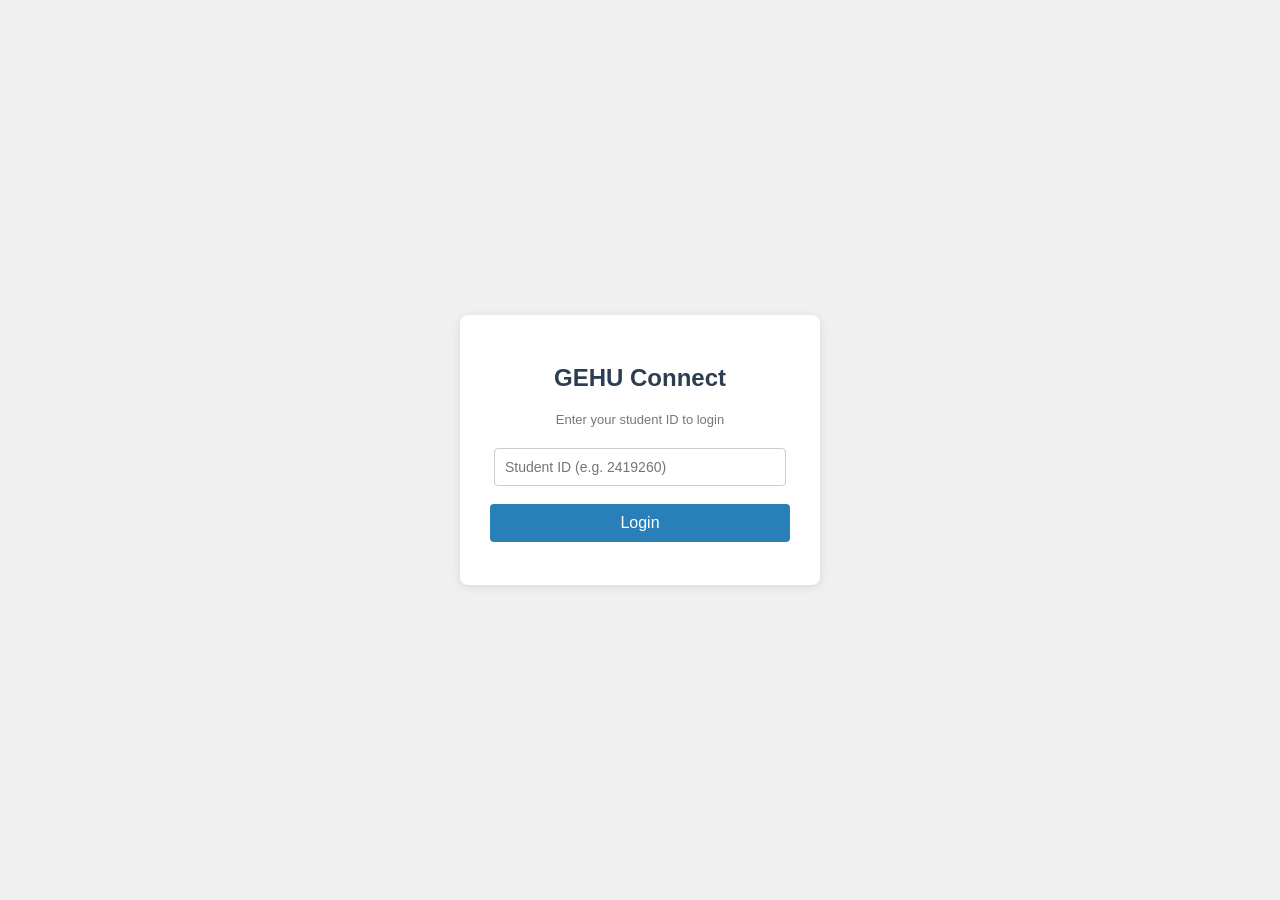
<file: Frontend/HTML/index.html>
<!DOCTYPE html>
<html>
<head>
    <title>GehuConnect - Login</title>
    <style>
        body { font-family: Arial, sans-serif; background: #f0f0f0; display: flex; justify-content: center; align-items: center; height: 100vh; margin: 0; }
        .box { background: white; padding: 30px; border-radius: 8px; box-shadow: 0 2px 10px rgba(0,0,0,0.1); width: 300px; text-align: center; }
        h2 { color: #2c3e50; margin-bottom: 20px; }
        input { width: 90%; padding: 10px; margin: 8px 0; border: 1px solid #ccc; border-radius: 4px; font-size: 14px; }
        button { width: 100%; padding: 10px; background: #2980b9; color: white; border: none; border-radius: 4px; font-size: 16px; cursor: pointer; margin-top: 10px; }
        button:hover { background: #1a6298; }
        #error-msg { color: red; margin-top: 10px; font-size: 13px; }
    </style>
</head>
<body>
    <div class="box">
        <h2>GEHU Connect</h2>
        <p style="color:#777; font-size:13px;">Enter your student ID to login</p>
        <input type="text" id="studentId" placeholder="Student ID (e.g. 2419260)" />
        <button onclick="doLogin()">Login</button>
        <p id="error-msg"></p>
    </div>

    <script>
        function doLogin() {
            var id = document.getElementById("studentId").value.trim();
            if (id === "") {
                document.getElementById("error-msg").innerText = "Please enter your student ID.";
                return;
            }

            fetch("http://localhost:5000/login?id=" + id)
                .then(function(res) {
                    if (!res.ok) throw new Error("not found");
                    return res.json();
                })
                .then(function(data) {
                    if (data.error) {
                        document.getElementById("error-msg").innerText = "Student not found.";
                    } else {
                        sessionStorage.setItem("student", JSON.stringify(data));
                        window.location.href = "student_dashboard.html";
                    }
                })
                .catch(function() {
                    document.getElementById("error-msg").innerText = "❌ Cannot connect to server. Make sure Flask is running: python app.py";
                });
        }

        document.addEventListener("keyup", function(e) {
            if (e.key === "Enter") doLogin();
        });
    </script>
</body>
</html>
</file>
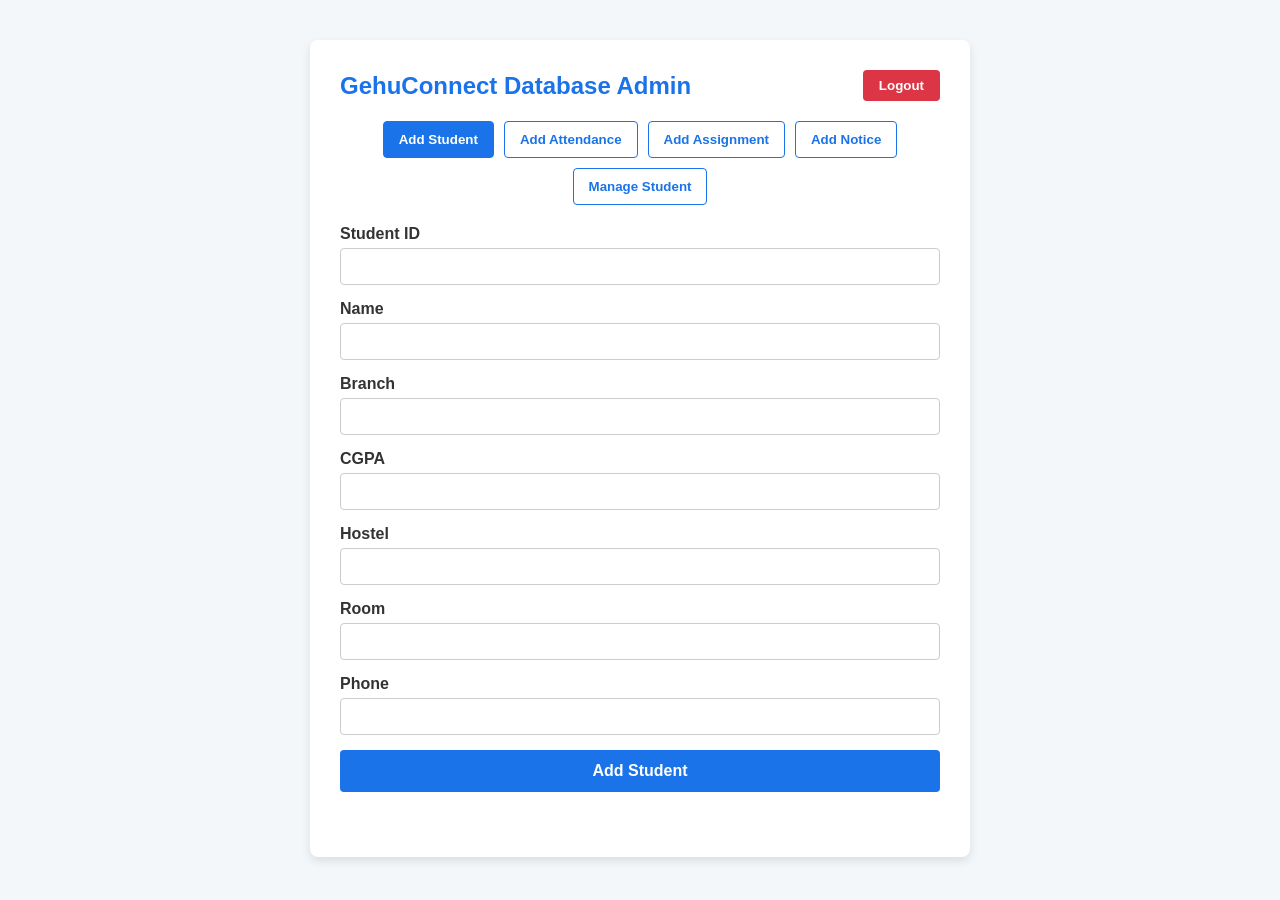
<file: Frontend/HTML/admin.html>
<!DOCTYPE html>
<html lang="en">
<head>
    <meta charset="UTF-8" />
    <meta name="viewport" content="width=device-width, initial-scale=1.0"/>
    <title>Admin Dashboard - GehuConnect</title>
    <style>
        body { font-family: 'Segoe UI', Tahoma, Geneva, Verdana, sans-serif; background-color: #f4f7fa; color: #333; margin: 0; padding: 20px; }
        .container { max-width: 600px; margin: 20px auto; background: #fff; padding: 30px; border-radius: 8px; box-shadow: 0 4px 10px rgba(0,0,0,0.1); }
        .header-bar { display: flex; justify-content: space-between; align-items: center; margin-bottom: 20px; }
        h2 { color: #1a73e8; margin: 0; }
        .logout-btn { background: #dc3545; color: white; border: none; padding: 8px 16px; border-radius: 4px; cursor: pointer; font-weight: bold; }
        .logout-btn:hover { background: #c82333; }
        .tabs { display: flex; gap: 10px; margin-bottom: 20px; justify-content: center; flex-wrap: wrap; }
        .tab-btn { padding: 10px 15px; border: 1px solid #1a73e8; background: white; color: #1a73e8; border-radius: 4px; cursor: pointer; font-weight: bold; }
        .tab-btn.active { background: #1a73e8; color: white; }
        .form-section { display: none; }
        .form-section.active { display: block; }
        .form-group { margin-bottom: 15px; }
        label { display: block; font-weight: bold; margin-bottom: 5px; }
        input[type="text"], input[type="number"], input[type="date"], select { width: 100%; padding: 10px; border: 1px solid #ccc; border-radius: 4px; box-sizing: border-box; }
        button[type="submit"] { width: 100%; padding: 12px; background: #1a73e8; color: white; border: none; border-radius: 4px; font-size: 16px; cursor: pointer; font-weight: bold; transition: background 0.3s; }
        button[type="submit"]:hover { background: #1557b0; }
        .message { margin-top: 15px; text-align: center; font-weight: bold; min-height: 20px; }
        .success { color: green; }
        .error { color: red; }
        table { width: 100%; border-collapse: collapse; margin-top: 10px; }
        th, td { border: 1px solid #ccc; padding: 8px; text-align: left; }
        th { background: #f4f7fa; }
        .del-btn { background: #dc3545; color: white; border: none; padding: 4px 8px; border-radius: 4px; cursor: pointer; font-size: 12px; }
        .del-btn:hover { background: #c82333; }
        .data-tables-section { margin-top: 30px; display: none; }
    </style>
</head>
<body>

<div class="container">
    <div class="header-bar">
        <h2>GehuConnect Database Admin</h2>
        <button class="logout-btn" onclick="logout()">Logout</button>
    </div>
    
    <div class="tabs">
        <button class="tab-btn active" onclick="showTab('student')">Add Student</button>
        <button class="tab-btn" onclick="showTab('attendance')">Add Attendance</button>
        <button class="tab-btn" onclick="showTab('assignment')">Add Assignment</button>
        <button class="tab-btn" onclick="showTab('notice')">Add Notice</button>
        <button class="tab-btn" onclick="showTab('manage')">Manage Student</button>
    </div>

    <!-- MANAGE STUDENT FORM -->
    <div id="manage" class="form-section">
        <div class="form-group" style="display: flex; gap: 10px;">
            <input type="text" id="searchId" placeholder="Enter Student ID" required />
            <button onclick="fetchStudentData()" style="width: auto;">Fetch Student</button>
        </div>
        <div id="fetchMsg" class="message"></div>
        
        <div id="manageContent" class="data-tables-section">
            <form id="updateStudentForm" onsubmit="submitForm(event, '/api/update_student', 'updateMsg')">
                <input type="hidden" name="old_id" id="oldId" />
                <div class="form-group"><label>Student ID</label><input type="text" name="id" id="editId" required /></div>
                <div class="form-group"><label>Name</label><input type="text" name="name" id="editName" required /></div>
                <div class="form-group"><label>Branch</label><input type="text" name="branch" id="editBranch" required /></div>
                <div class="form-group"><label>CGPA</label><input type="number" name="cgpa" id="editCgpa" step="0.1" required /></div>
                <div class="form-group"><label>Hostel</label><input type="text" name="hostel" id="editHostel" required /></div>
                <div class="form-group"><label>Room</label><input type="text" name="room" id="editRoom" required /></div>
                <div class="form-group"><label>Phone</label><input type="text" name="phone" id="editPhone" required /></div>
                <button type="submit">Save Profile Changes</button>
                <div id="updateMsg" class="message"></div>
            </form>

            <h3 style="color: #1a73e8; margin-top: 30px;">Attendance Records</h3>
            <table>
                <thead><tr><th>Subject</th><th>Percentage</th><th>Action</th></tr></thead>
                <tbody id="attendanceTbody"></tbody>
            </table>

            <h3 style="color: #1a73e8; margin-top: 30px;">Assignments</h3>
            <table>
                <thead><tr><th>Subject</th><th>Title</th><th>Due Date</th><th>Action</th></tr></thead>
                <tbody id="assignmentsTbody"></tbody>
            </table>
        </div>
    </div>

    <!-- ADD STUDENT FORM -->
    <div id="student" class="form-section active">
        <form id="addStudentForm" onsubmit="submitForm(event, '/add_student', 'studentMsg')">
            <div class="form-group"><label>Student ID</label><input type="text" name="id" required /></div>
            <div class="form-group"><label>Name</label><input type="text" name="name" required /></div>
            <div class="form-group"><label>Branch</label><input type="text" name="branch" required /></div>
            <div class="form-group"><label>CGPA</label><input type="number" name="cgpa" step="0.1" required /></div>
            <div class="form-group"><label>Hostel</label><input type="text" name="hostel" required /></div>
            <div class="form-group"><label>Room</label><input type="text" name="room" required /></div>
            <div class="form-group"><label>Phone</label><input type="text" name="phone" required /></div>
            <button type="submit">Add Student</button>
        </form>
        <div id="studentMsg" class="message"></div>
    </div>

    <!-- ADD ATTENDANCE FORM -->
    <div id="attendance" class="form-section">
        <form id="addAttendanceForm" onsubmit="submitForm(event, '/add_attendance', 'attendanceMsg')">
            <div class="form-group"><label>Student ID</label><input type="text" name="student_id" required /></div>
            <div class="form-group"><label>Subject</label><input type="text" name="subject" required /></div>
            <div class="form-group"><label>Percentage (%)</label><input type="number" name="percentage" step="0.1" required /></div>
            <button type="submit">Add Attendance</button>
        </form>
        <div id="attendanceMsg" class="message"></div>
    </div>

    <!-- ADD ASSIGNMENT FORM -->
    <div id="assignment" class="form-section">
        <form id="addAssignmentForm" onsubmit="submitForm(event, '/add_assignment', 'assignmentMsg')">
            <div class="form-group"><label>Student ID</label><input type="text" name="student_id" required /></div>
            <div class="form-group"><label>Subject</label><input type="text" name="subject" required /></div>
            <div class="form-group"><label>Assignment Title</label><input type="text" name="title" required /></div>
            <div class="form-group"><label>Due Date</label><input type="date" name="due_date" required /></div>
            <button type="submit">Add Assignment</button>
        </form>
        <div id="assignmentMsg" class="message"></div>
    </div>

    <!-- ADD NOTICE FORM -->
    <div id="notice" class="form-section">
        <form id="addNoticeForm" onsubmit="submitForm(event, '/add_notice', 'noticeMsg')">
            <div class="form-group"><label>Notice Title</label><input type="text" name="title" required /></div>
            <div class="form-group"><label>Category</label>
                <select name="category" required>
                    <option value="Academic">Academic</option>
                    <option value="Fee">Fee</option>
                    <option value="Event">Event</option>
                    <option value="Exam">Exam</option>
                </select>
            </div>
            <div class="form-group"><label>Date (YYYY-MM-DD)</label><input type="date" name="date" required /></div>
            <div class="form-group"><label>Urgency</label>
                <select name="urgency" required>
                    <option value="normal">Normal</option>
                    <option value="urgent">Urgent</option>
                </select>
            </div>
            <button type="submit">Add Notice</button>
        </form>
        <div id="noticeMsg" class="message"></div>
    </div>
</div>

<script>
    async function logout() {
        try {
            await fetch('/api/admin_logout', { method: 'POST' });
            window.location.href = '/admin_login.html';
        } catch(e) { console.error('Logout failed'); }
    }

    function showTab(tabId) {
        document.querySelectorAll('.form-section').forEach(el => el.classList.remove('active'));
        document.querySelectorAll('.tab-btn').forEach(el => el.classList.remove('active'));
        document.getElementById(tabId).classList.add('active');
        event.target.classList.add('active');
    }

    async function submitForm(e, endpoint, msgId) {
        e.preventDefault();
        const msgDiv = document.getElementById(msgId);
        msgDiv.textContent = 'Saving...';
        msgDiv.className = 'message';

        const formData = new FormData(e.target);
        const data = Object.fromEntries(formData.entries());

        // Convert number types appropriately
        if(data.cgpa) data.cgpa = parseFloat(data.cgpa);
        if(data.percentage) data.percentage = parseFloat(data.percentage);

        try {
            const response = await fetch(endpoint, {
                method: 'POST',
                headers: { 'Content-Type': 'application/json' },
                body: JSON.stringify(data)
            });
            const result = await response.json();
            
            if (response.ok) {
                msgDiv.textContent = result.message;
                msgDiv.classList.add('success');
                e.target.reset(); // clear form
            } else {
                msgDiv.textContent = 'Error: ' + result.error;
                msgDiv.classList.add('error');
            }
        } catch (err) {
            msgDiv.textContent = 'Failed to connect to server.';
            msgDiv.classList.add('error');
        }
    }

    async function fetchStudentData() {
        const id = document.getElementById('searchId').value;
        const msg = document.getElementById('fetchMsg');
        const content = document.getElementById('manageContent');
        if(!id) return;
        
        msg.textContent = 'Fetching...'; msg.className = 'message';
        content.style.display = 'none';

        try {
            const res = await fetch(`/api/get_student_full?id=${id}`);
            const data = await res.json();
            
            if(res.ok) {
                msg.textContent = '';
                content.style.display = 'block';
                
                // Populate Profile
                document.getElementById('oldId').value = data.student.id;
                document.getElementById('editId').value = data.student.id;
                document.getElementById('editName').value = data.student.name;
                document.getElementById('editBranch').value = data.student.branch;
                document.getElementById('editCgpa').value = data.student.cgpa;
                document.getElementById('editHostel').value = data.student.hostel;
                document.getElementById('editRoom').value = data.student.room;
                document.getElementById('editPhone').value = data.student.phone;
                
                // Populate Attendance
                const attBody = document.getElementById('attendanceTbody');
                attBody.innerHTML = '';
                data.attendance.forEach(a => {
                    attBody.innerHTML += `<tr><td>${a.subject}</td><td>${a.percentage}%</td><td><button class="del-btn" onclick="deleteRecord('attendance', ${a.id})">❌</button></td></tr>`;
                });
                
                // Populate Assignments
                const assBody = document.getElementById('assignmentsTbody');
                assBody.innerHTML = '';
                data.assignments.forEach(a => {
                    assBody.innerHTML += `<tr><td>${a.subject}</td><td>${a.title}</td><td>${a.due_date}</td><td><button class="del-btn" onclick="deleteRecord('assignments', ${a.id})">❌</button></td></tr>`;
                });
            } else {
                msg.textContent = data.error; msg.classList.add('error');
            }
        } catch(e) {
            msg.textContent = 'Server error'; msg.classList.add('error');
        }
    }

    async function deleteRecord(table, id) {
        if(!confirm('Delete this record?')) return;
        try {
            const res = await fetch('/api/delete_record', {
                method: 'POST',
                headers:{ 'Content-Type': 'application/json' },
                body: JSON.stringify({table, id})
            });
            if(res.ok) { fetchStudentData(); }
            else { alert('Failed to delete'); }
        } catch(e) { alert('Server error'); }
    }
</script>

</body>
</html>
</file>
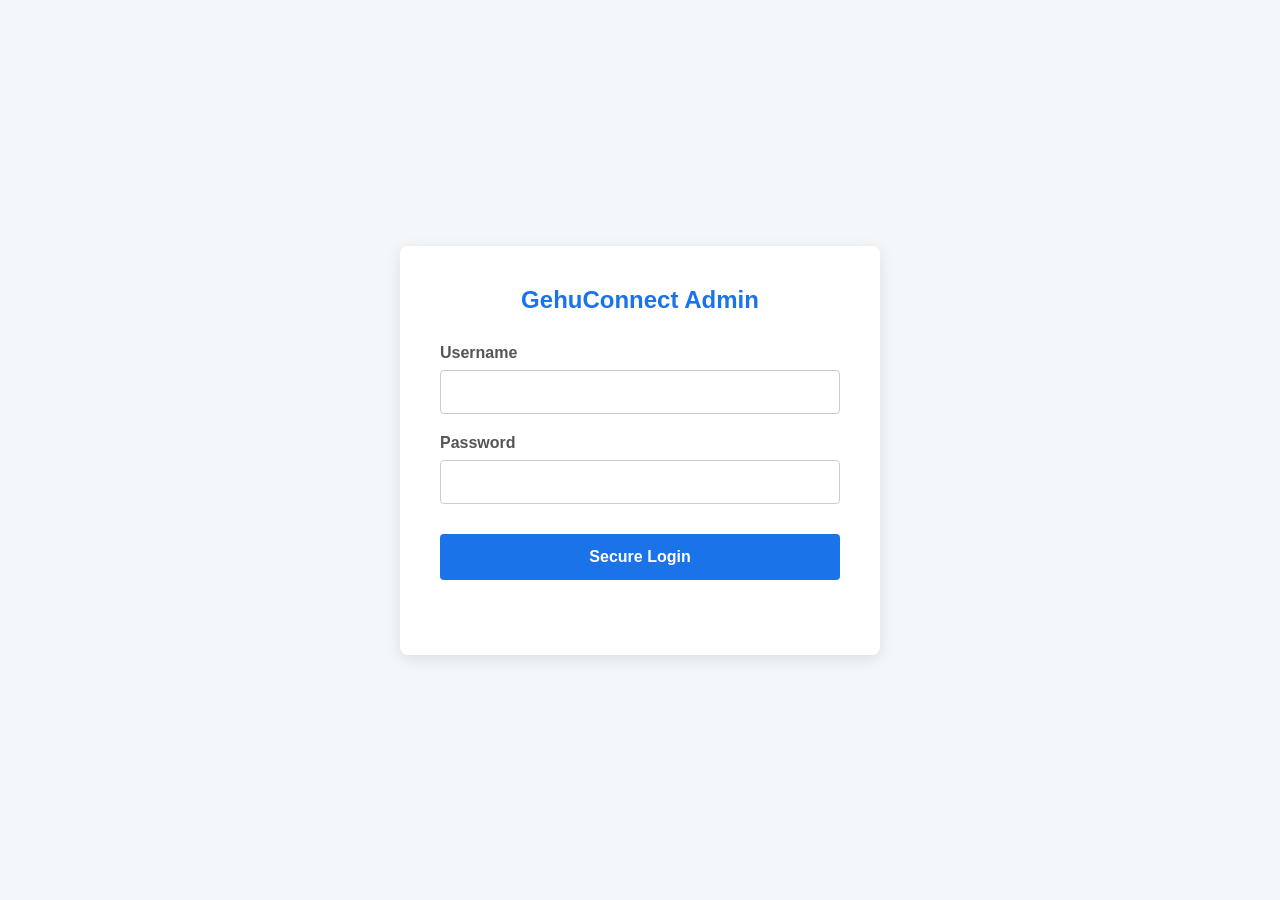
<file: Frontend/HTML/admin_login.html>
<!DOCTYPE html>
<html lang="en">
<head>
    <meta charset="UTF-8">
    <meta name="viewport" content="width=device-width, initial-scale=1.0">
    <title>Admin Login - GehuConnect</title>
    <style>
        body { font-family: 'Segoe UI', Tahoma, Geneva, Verdana, sans-serif; background-color: #f4f7fa; color: #333; margin: 0; padding: 0; display: flex; justify-content: center; align-items: center; height: 100vh; }
        .login-container { background: white; padding: 40px; border-radius: 8px; box-shadow: 0 4px 15px rgba(0,0,0,0.1); width: 100%; max-width: 400px; text-align: center; }
        h2 { color: #1a73e8; margin-top: 0; margin-bottom: 30px; }
        .form-group { margin-bottom: 20px; text-align: left; }
        label { display: block; font-weight: bold; margin-bottom: 8px; color: #555; }
        input[type="text"], input[type="password"] { width: 100%; padding: 12px; border: 1px solid #ccc; border-radius: 4px; box-sizing: border-box; font-size: 16px; }
        button[type="submit"] { width: 100%; padding: 14px; background: #1a73e8; color: white; border: none; border-radius: 4px; font-size: 16px; cursor: pointer; font-weight: bold; transition: background 0.3s; margin-top: 10px; }
        button[type="submit"]:hover { background: #1557b0; }
        .message { margin-top: 15px; font-weight: bold; color: red; min-height: 20px; }
    </style>
</head>
<body>

<div class="login-container">
    <h2>GehuConnect Admin</h2>
    <form id="loginForm">
        <div class="form-group">
            <label>Username</label>
            <input type="text" id="username" required>
        </div>
        <div class="form-group">
            <label>Password</label>
            <input type="password" id="password" required>
        </div>
        <button type="submit">Secure Login</button>
    </form>
    <div id="loginMsg" class="message"></div>
</div>

<script>
    document.getElementById('loginForm').addEventListener('submit', async (e) => {
        e.preventDefault();
        const msgDiv = document.getElementById('loginMsg');
        msgDiv.textContent = 'Authenticating...';
        msgDiv.style.color = '#333';

        const data = {
            username: document.getElementById('username').value,
            password: document.getElementById('password').value
        };

        try {
            const response = await fetch('/api/admin_login', {
                method: 'POST',
                headers: { 'Content-Type': 'application/json' },
                body: JSON.stringify(data)
            });
            
            const result = await response.json();
            
            if (response.ok) {
                msgDiv.style.color = 'green';
                msgDiv.textContent = 'Success! Redirecting...';
                setTimeout(() => {
                    window.location.href = '/admin';
                }, 1000);
            } else {
                msgDiv.style.color = 'red';
                msgDiv.textContent = result.error || 'Login failed';
            }
        } catch (err) {
            msgDiv.style.color = 'red';
            msgDiv.textContent = 'Server connection error.';
        }
    });
</script>

</body>
</html>
</file>
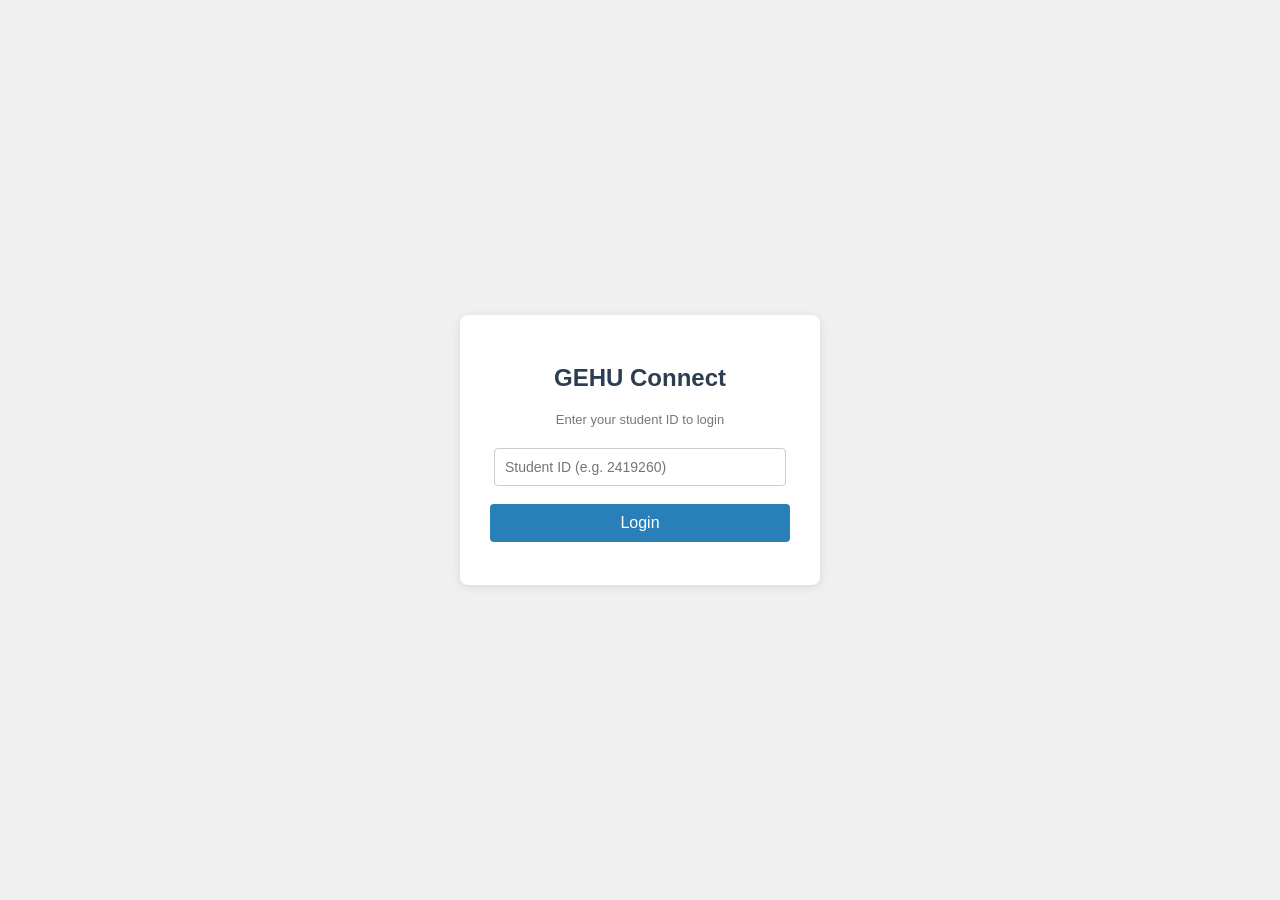
<file: Frontend/HTML/assignments.html>
<!DOCTYPE html>
<html>
<head>
    <title>GehuConnect - Assignments</title>
    <style>
        body { font-family: Arial, sans-serif; background: #f0f0f0; margin: 0; padding: 20px; }
        .container { max-width: 650px; margin: 0 auto; background: white; padding: 25px; border-radius: 8px; box-shadow: 0 2px 8px rgba(0,0,0,0.1); }
        h2 { color: #2c3e50; }
        table { width: 100%; border-collapse: collapse; margin-top: 15px; }
        th { background: #2980b9; color: white; padding: 10px; text-align: left; }
        td { padding: 10px; border: 1px solid #ddd; }
        tr:nth-child(even) { background: #f9f9f9; }
        tr.most-urgent { background: #ffeaa7 !important; font-weight: bold; }
        .back { display: inline-block; margin-top: 15px; padding: 8px 14px; background: #7f8c8d; color: white; text-decoration: none; border-radius: 4px; }
    </style>
</head>
<body>
    <div class="container">
        <h2>Assignments</h2>
        <p style="font-size:13px; color:#999;">⚡ Sorted by nearest due date first. Highlighted row = most urgent.</p>
        <p id="status" style="color:#777;">Loading...</p>

        <table id="asgn-table" style="display:none;">
            <thead>
                <tr>
                    <th>Subject</th>
                    <th>Assignment Title</th>
                    <th>Due Date</th>
                </tr>
            </thead>
            <tbody id="asgn-body"></tbody>
        </table>

        <a href="student_dashboard.html" class="back">← Back to Dashboard</a>
    </div>

    <script>
        var student = JSON.parse(sessionStorage.getItem("student"));
        if (!student) { window.location.href = "index.html"; }

        fetch("http://localhost:5000/assignments?id=" + student.id)
            .then(function(res) { return res.json(); })
            .then(function(data) {
                document.getElementById("status").style.display = "none";
                document.getElementById("asgn-table").style.display = "table";

                var tbody = document.getElementById("asgn-body");
                tbody.innerHTML = "";

                for (var i = 0; i < data.length; i++) {
                    var a = data[i];
                    var tr = document.createElement("tr");
                    if (i === 0) tr.className = "most-urgent";  // first row highlighted
                    tr.innerHTML = "<td>" + a.subject + "</td><td>" + a.title + "</td><td>" + a.due_date + "</td>";
                    tbody.appendChild(tr);
                }
            })
            .catch(function() {
                document.getElementById("status").innerText = "Failed to load assignments.";
            });
    </script>
</body>
</html>
</file>
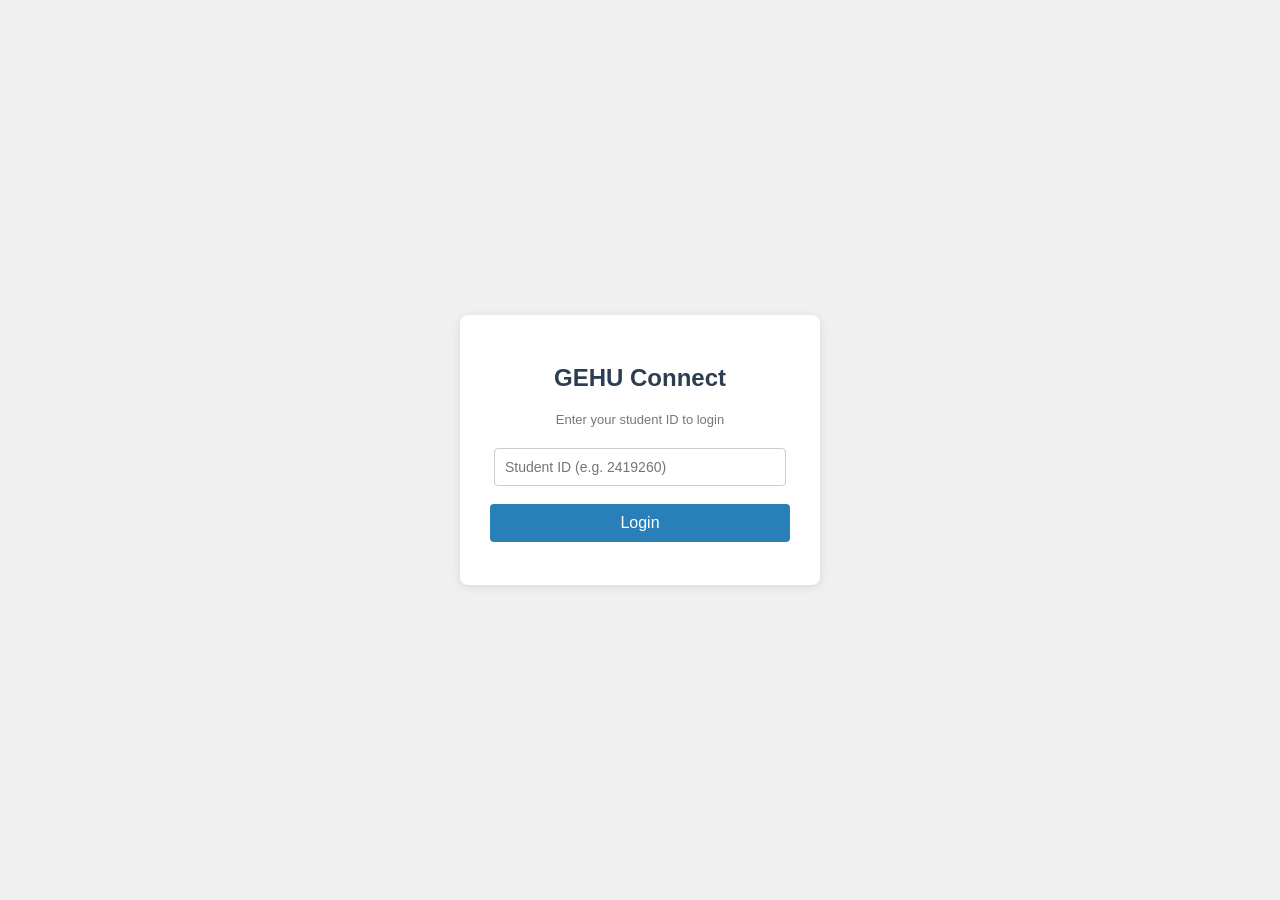
<file: Frontend/HTML/attendance.html>
<!DOCTYPE html>
<html>
<head>
    <title>GehuConnect - Attendance</title>
    <style>
        body { font-family: Arial, sans-serif; background: #f0f0f0; margin: 0; padding: 20px; }
        .container { max-width: 650px; margin: 0 auto; background: white; padding: 25px; border-radius: 8px; box-shadow: 0 2px 8px rgba(0,0,0,0.1); }
        h2 { color: #2c3e50; }
        table { width: 100%; border-collapse: collapse; margin-top: 15px; }
        th { background: #2980b9; color: white; padding: 10px; text-align: left; }
        td { padding: 10px; border: 1px solid #ddd; }
        tr:nth-child(even) { background: #f9f9f9; }
        .ok { color: green; font-weight: bold; }
        .warn { color: red; font-weight: bold; }
        .back { display: inline-block; margin-top: 15px; padding: 8px 14px; background: #7f8c8d; color: white; text-decoration: none; border-radius: 4px; }
    </style>
</head>
<body>
    <div class="container">
        <h2>Attendance Report</h2>
        <p id="status" style="color:#777;">Loading...</p>

        <table id="att-table" style="display:none;">
            <thead>
                <tr>
                    <th>Subject</th>
                    <th>Attendance %</th>
                    <th>Status</th>
                </tr>
            </thead>
            <tbody id="att-body"></tbody>
        </table>

        <a href="student_dashboard.html" class="back">← Back to Dashboard</a>
    </div>

    <script>
        var student = JSON.parse(sessionStorage.getItem("student"));
        if (!student) { window.location.href = "index.html"; }

        document.getElementById("status").innerText = "Loading attendance for " + student.name + "...";

        fetch("http://localhost:5000/attendance?id=" + student.id)
            .then(function(res) { return res.json(); })
            .then(function(data) {
                document.getElementById("status").style.display = "none";
                document.getElementById("att-table").style.display = "table";

                var tbody = document.getElementById("att-body");
                tbody.innerHTML = "";

                for (var i = 0; i < data.length; i++) {
                    var row = data[i];
                    var statusText = row.warning ? "<span class='warn'>⚠ WARNING</span>" : "<span class='ok'>✔ OK</span>";
                    var tr = document.createElement("tr");
                    tr.innerHTML = "<td>" + row.subject + "</td><td>" + row.percentage + "%</td><td>" + statusText + "</td>";
                    tbody.appendChild(tr);
                }
            })
            .catch(function() {
                document.getElementById("status").innerText = "Failed to load attendance data.";
            });
    </script>
</body>
</html>
</file>
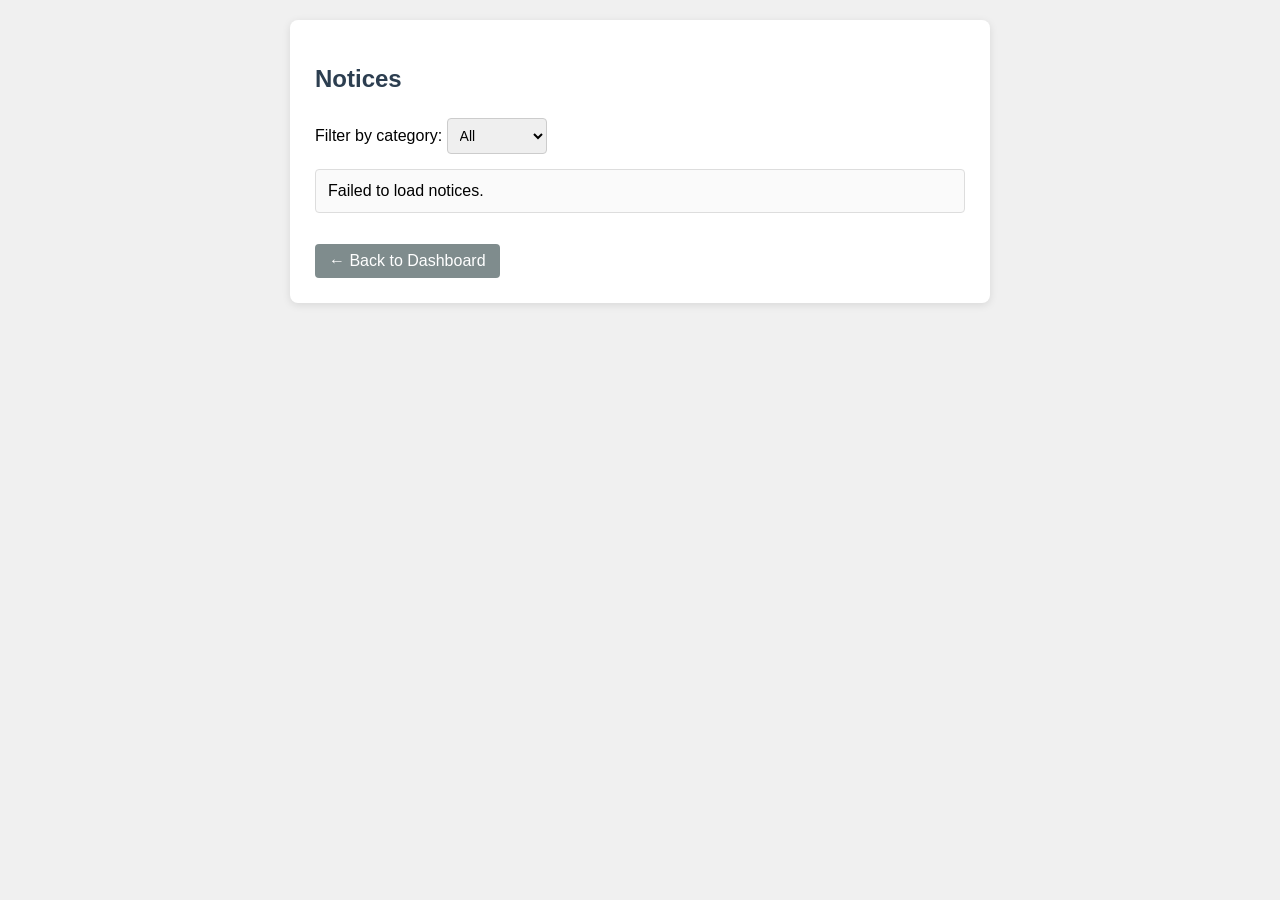
<file: Frontend/HTML/notices.html>
<!DOCTYPE html>
<html>
<head>
    <title>GehuConnect - Notices</title>
    <style>
        body { font-family: Arial, sans-serif; background: #f0f0f0; margin: 0; padding: 20px; }
        .container { max-width: 650px; margin: 0 auto; background: white; padding: 25px; border-radius: 8px; box-shadow: 0 2px 8px rgba(0,0,0,0.1); }
        h2 { color: #2c3e50; }
        select { padding: 8px; margin-top: 5px; border: 1px solid #ccc; border-radius: 4px; font-size: 14px; }
        ul { list-style: none; padding: 0; margin-top: 15px; }
        li { padding: 12px; border: 1px solid #ddd; border-radius: 4px; margin-bottom: 8px; background: #fafafa; }
        li.urgent { font-weight: bold; border-left: 4px solid red; }
        .tag { font-size: 11px; background: #2980b9; color: white; padding: 2px 7px; border-radius: 10px; margin-left: 8px; }
        .tag.urgent { background: red; }
        .date { font-size: 12px; color: #999; margin-top: 4px; }
        .back { display: inline-block; margin-top: 15px; padding: 8px 14px; background: #7f8c8d; color: white; text-decoration: none; border-radius: 4px; }
    </style>
</head>
<body>
    <div class="container">
        <h2>Notices</h2>

        <label>Filter by category:
            <select id="cat-filter" onchange="filterNotices()">
                <option value="all">All</option>
                <option value="Fee">Fee</option>
                <option value="Event">Event</option>
                <option value="Exam">Exam</option>
                <option value="Academic">Academic</option>
            </select>
        </label>

        <ul id="notice-list">
            <li>Loading...</li>
        </ul>

        <a href="student_dashboard.html" class="back">← Back to Dashboard</a>
    </div>

    <script>
        var allNotices = [];

        fetch("http://localhost:5000/notices?category=all")
            .then(function(res) { return res.json(); })
            .then(function(data) {
                allNotices = data;
                renderNotices(allNotices);
            })
            .catch(function() {
                document.getElementById("notice-list").innerHTML = "<li>Failed to load notices.</li>";
            });

        function filterNotices() {
            var selected = document.getElementById("cat-filter").value;
            if (selected === "all") {
                renderNotices(allNotices);
            } else {
                var filtered = allNotices.filter(function(n) { return n.category === selected; });
                renderNotices(filtered);
            }
        }

        function renderNotices(list) {
            var ul = document.getElementById("notice-list");
            ul.innerHTML = "";
            if (list.length === 0) {
                ul.innerHTML = "<li>No notices in this category.</li>";
                return;
            }
            for (var i = 0; i < list.length; i++) {
                var n = list[i];
                var li = document.createElement("li");
                if (n.urgency === "urgent") li.className = "urgent";
                li.innerHTML = n.title
                    + "<span class='tag " + n.urgency + "'>" + n.category + "</span>"
                    + "<div class='date'>" + n.date + "</div>";
                ul.appendChild(li);
            }
        }
    </script>
</body>
</html>
</file>
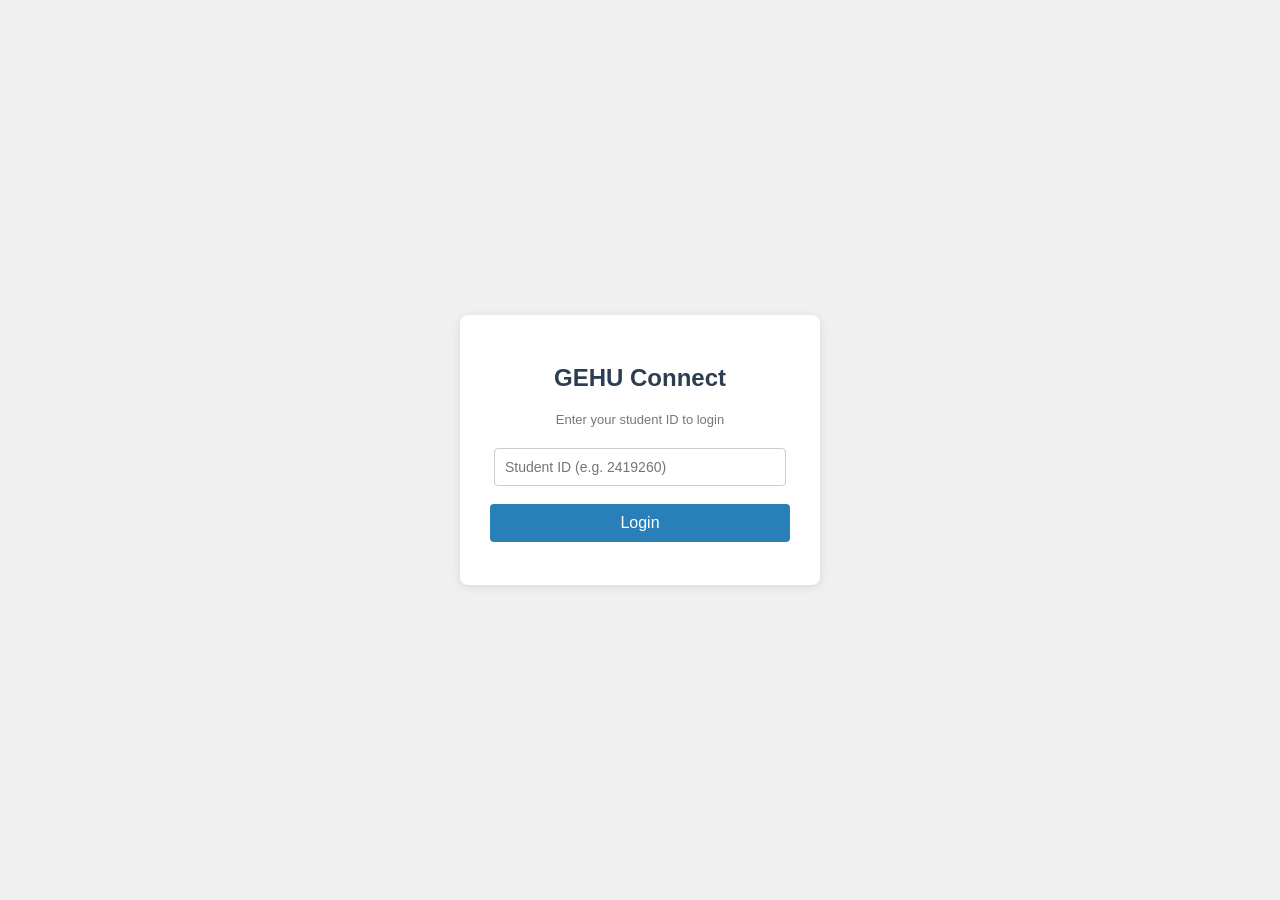
<file: Frontend/HTML/student_dashboard.html>
<!DOCTYPE html>
<html>
<head>
    <title>GehuConnect - Dashboard</title>
    <style>
        body { font-family: Arial, sans-serif; background: #f0f0f0; margin: 0; padding: 20px; }
        .container { max-width: 600px; margin: 0 auto; background: white; padding: 25px; border-radius: 8px; box-shadow: 0 2px 8px rgba(0,0,0,0.1); }
        h2 { color: #2c3e50; }
        table { width: 100%; border-collapse: collapse; margin-top: 15px; }
        td { padding: 10px; border: 1px solid #ddd; }
        td:first-child { background: #ecf0f1; font-weight: bold; width: 40%; }
        .nav { margin-top: 20px; display: flex; gap: 10px; flex-wrap: wrap; }
        .nav a { padding: 10px 16px; background: #2980b9; color: white; text-decoration: none; border-radius: 4px; font-size: 14px; }
        .nav a:hover { background: #1a6298; }
        .logout { background: #e74c3c !important; }
        .logout:hover { background: #c0392b !important; }
    </style>
</head>
<body>
    <div class="container">
        <h2>Student Dashboard</h2>
        <p id="welcome" style="color:#777;"></p>

        <table>
            <tr><td>Name</td><td id="s-name">-</td></tr>
            <tr><td>Student ID</td><td id="s-id">-</td></tr>
            <tr><td>Branch</td><td id="s-branch">-</td></tr>
            <tr><td>CGPA</td><td id="s-cgpa">-</td></tr>
            <tr><td>Hostel</td><td id="s-hostel">-</td></tr>
            <tr><td>Room</td><td id="s-room">-</td></tr>
            <tr><td>Phone</td><td id="s-phone">-</td></tr>
        </table>

        <div class="nav">
            <a href="attendance.html">Attendance</a>
            <a href="notices.html">Notices</a>
            <a href="assignments.html">Assignments</a>
            <a href="#" class="logout" onclick="logout()">Logout</a>
        </div>
    </div>

    <script>
        var student = JSON.parse(sessionStorage.getItem("student"));

        if (!student) {
            window.location.href = "index.html";
        } else {
            document.getElementById("welcome").innerText  = "Welcome back, " + student.name + "!";
            document.getElementById("s-name").innerText   = student.name;
            document.getElementById("s-id").innerText     = student.id;
            document.getElementById("s-branch").innerText = student.branch;
            document.getElementById("s-cgpa").innerText   = student.cgpa;
            document.getElementById("s-hostel").innerText = student.hostel;
            document.getElementById("s-room").innerText   = student.room;
            document.getElementById("s-phone").innerText  = student.phone;
        }

        function logout() {
            sessionStorage.clear();
            window.location.href = "index.html";
        }
    </script>
</body>
</html>
</file>
